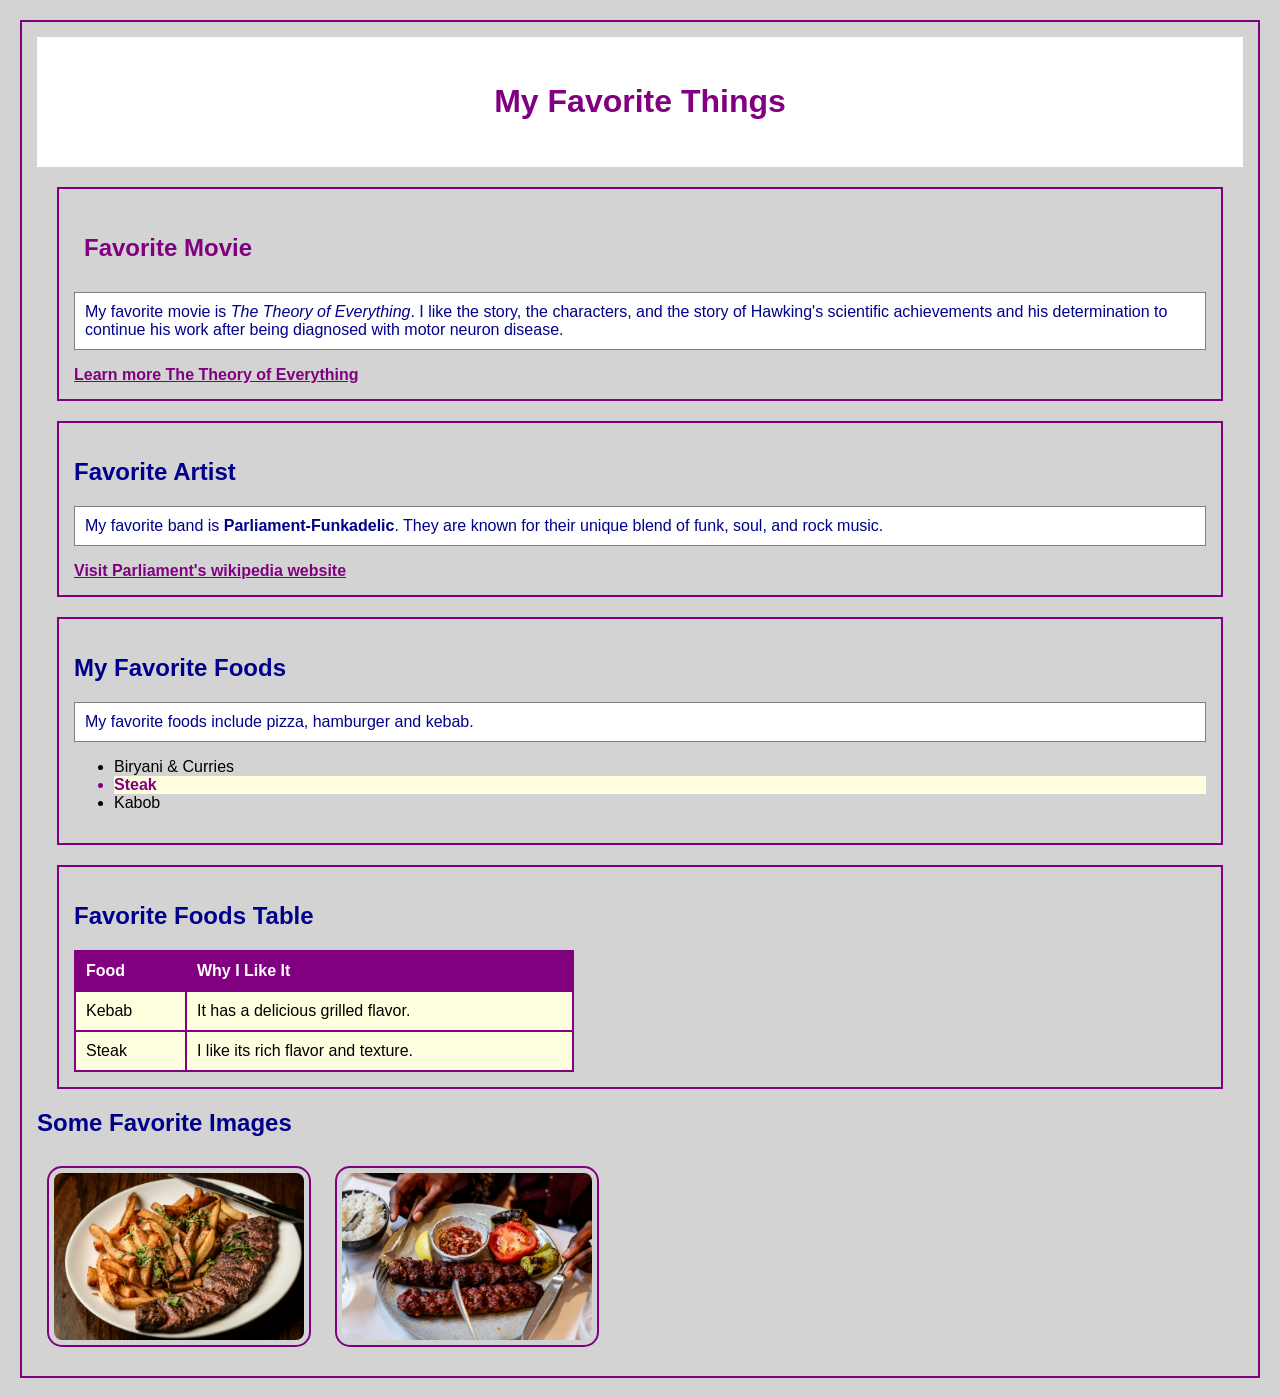
<file: favorities.html>
<!DOCTYPE html>
<html lang="en">

<head>
    <title>My Favorite Things</title>
    <link rel="stylesheet" href="styles/style.css">
</head>


<body>

    <!-- Page header -->
    <div id="page-header">
        <h1>My Favorite Things</h1>
    </div>

    <!-- Favorite movie -->
    <div class="favorite-section">
        <h2 id="favorite-movie">Favorite Movie</h2>

        <p>
            My favorite movie is <cite>The Theory of Everything</cite>.
            I like the story, the characters, and the story of Hawking's scientific achievements and his determination
            to continue his work after being diagnosed with motor neuron disease.
        </p>

        <a href="https://www.imdb.com/title/tt2980516/plotsummary/?ref_=tt_ov_pl">Learn more The Theory of
            Everything</a>
    </div>

    <div class="favorite-section">
        <h2>Favorite Artist</h2>

        <p>
            My favorite band is <strong>Parliament-Funkadelic</strong>. They are known for their unique blend of funk,
            soul, and rock music.
        </p>

        <a href="https://en.wikipedia.org/wiki/Parliament-Funkadelic">Visit Parliament's wikipedia website</a>
    </div>

    <!-- Favorite foods -->
    <div class="favorite-section">
        <h2>My Favorite Foods</h2>
        <p>My favorite foods include pizza, hamburger and kebab.
        </p>
        <ul>
            <li>Biryani & Curries</li>
            <li id="most-favorite-food">Steak</li>
            <li>Kabob</li>
        </ul>
    </div>

    <!-- Favorite foods table -->
    <div class="favorite-section">
        <h2>Favorite Foods Table</h2>

        <table>
            <tr>
                <th>Food</th>
                <th>Why I Like It</th>
            </tr>

            <tr>
                <td>Kebab</td>
                <td>It has a delicious grilled flavor.</td>
            </tr>

            <tr>
                <td>Steak</td>
                <td>I like its rich flavor and texture.</td>
            </tr>
        </table>
    </div>

    <!-- Favorite images -->
    <div class="fav-section">
        <h2>Some Favorite Images</h2>
        <img class="fav-image" src="images/tim-toomey-pe9dvM1rQkM-unsplash.jpg" alt="steak served with french
            fries">
        <img class=" fav-image" src="images/suad-kamardeen-3lnsCAQm23U-unsplash.jpg"
            alt="Grilled kebabserved with rice and vegetables">
    </div>



</body>

</html>
</file>
<file: styles/style.css>
body {
 
   background-color: lightgray;
   font-family: Arial, sans-serif;
   color: black;
   margin: 20px;
   padding: 15px;
   border: 2px solid purple;
}

h1 {
    color: purple;
    padding: 10px;
}

h2 {
    color: darkblue;
    margin-top: 20px;
}

p {
    background-color: white;
    color: darkblue;
    padding: 10px;
    border: 1px solid gray;
}

img {
    width: 250px;
    margin: 10px;
    padding: 5px;
    border: 2px solid purple;
}

#most-favorite-food {
    color: purple;
    background-color: lightyellow;
    font-weight: bold;
}
table {
    border-collapse: collapse;
    width: 500px;
}

th {
    color: white;
    background-color: purple;
    border: 2px solid purple;
    padding: 10px;
    text-align: left;
}

td {
    background-color: lightyellow;
    border: 2px solid purple;
    padding: 10px;
}

.fav-image {
    width: 250px;
    border-radius: 15px;
}

#page-header {
    background-color: white;
    padding: 15px;
    text-align: center;
}

.favorite-section {
    margin: 20px;
    padding: 15px;
    border: 2px solid purple;
}

#favorite-movie {
    color: purple;
    padding: 10px;
}

a {
    color: purple;
    font-weight: bold;
}
</file>
